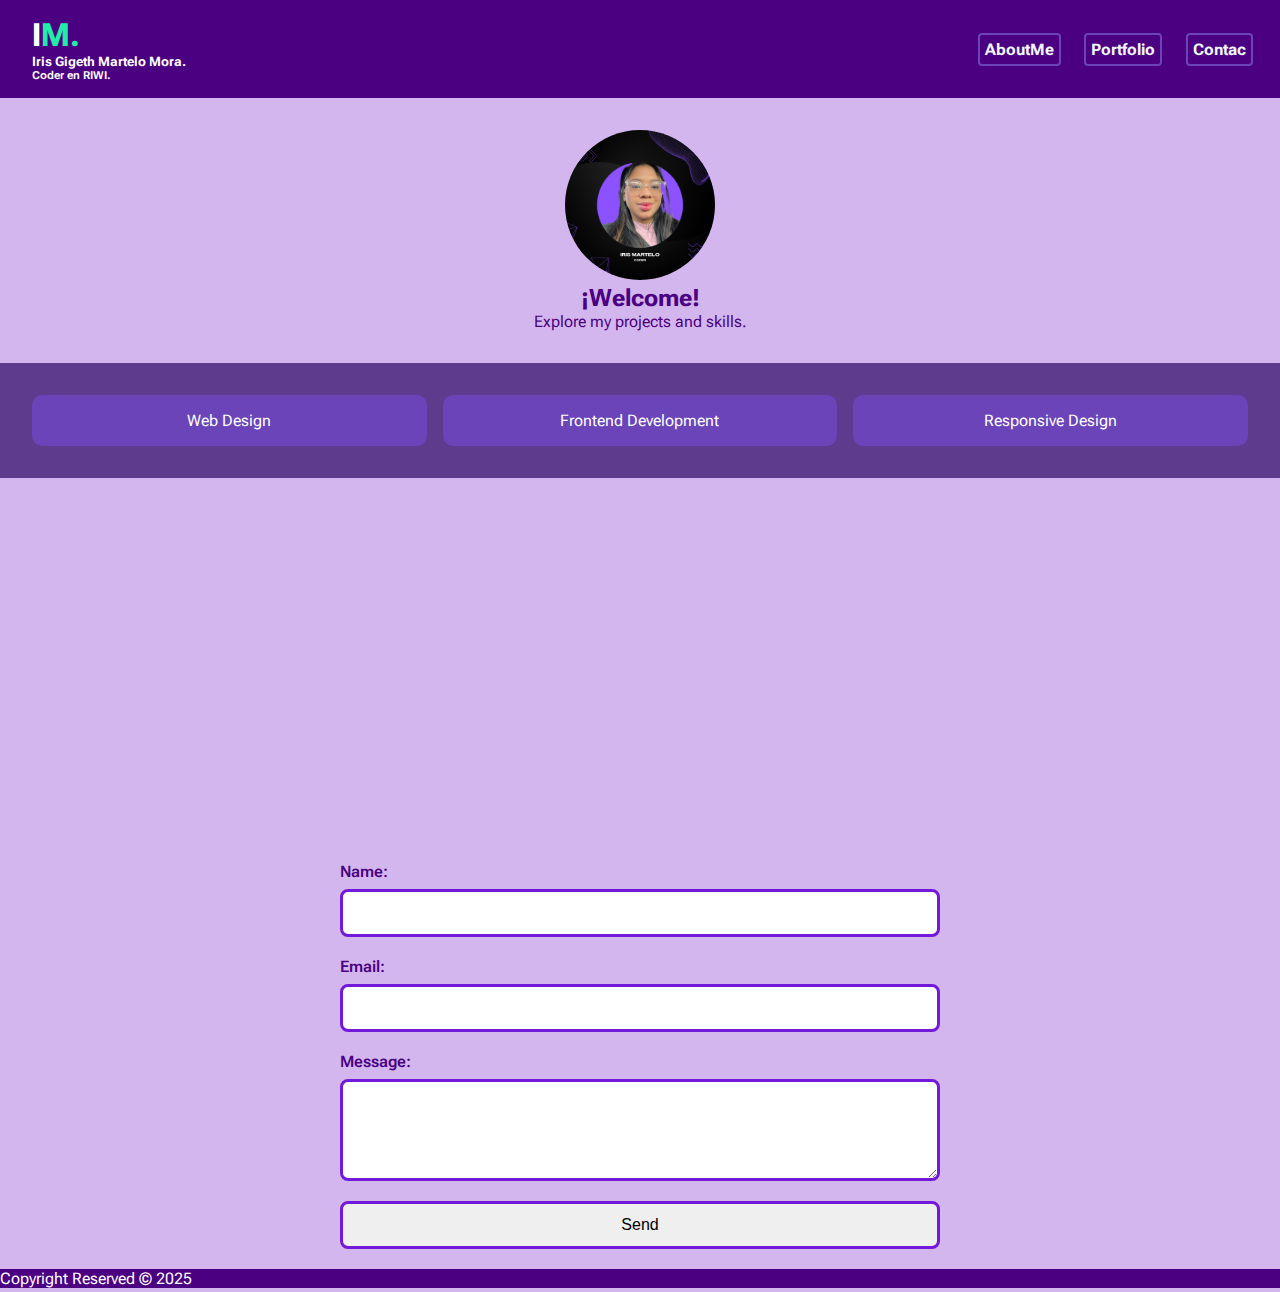
<file: Final_Training_html/pages/index.html>
<!DOCTYPE html>
<html lang="es">
<head>
    <meta charset="UTF-8">
    <meta name="viewport" content="width=device-width, initial-scale=1.0">
    <title>Principal Page</title>
    <link rel="stylesheet" href="./../assets/styles.css">
</head>
<body>
    <header>
        <nav class="navbar">
            <div class="brand">
                <h1>I<span>M.</span></h1>
                <h5>Iris Gigeth Martelo Mora.</h5>
                <h6>Coder en RIWI.</h6>
            </div>
            <ul class="menu">
                <li><a href="./about.html">AboutMe</a></li>
                <li><a href="./portfolio.html">Portfolio</a></li>
                <li><a href="#contacto">Contac</a></li>
            </ul>
        </nav>
    </header>

    <main>
        <section class="perfil">
            <img class="avatarPicture" src="./../visual/img/Iris_Martelo.png" alt="Foto de perfil">
            <h2>¡Welcome!</h2>
            <p>Explore my projects and skills.</p>
        </section>

        <section class="servicios">
            <article class="servicio">Web Design</article>
            <article class="servicio">Frontend Development</article>
            <article class="servicio">Responsive Design</article>
        </section>
    </main>
        <section class="cotacme" >
                    <form action="/send" method="post" id="contacme">
                        <label for="name">Name:</label>
                        <input type="text" id="name" name="name" required>

                        <label for="email">Email:</label>
                        <input type="email" id="email" name="email" required>

                        <label for="message">Message:</label>
                        <textarea id="message" name="message" rows="4" required></textarea>
                        <input type="submit" value="Send">
                    </form>
         </section>
    <footer id="contacto">
        <p>Copyright Reserved &copy; 2025</p>
    </footer>
</body>
</html>
</file>
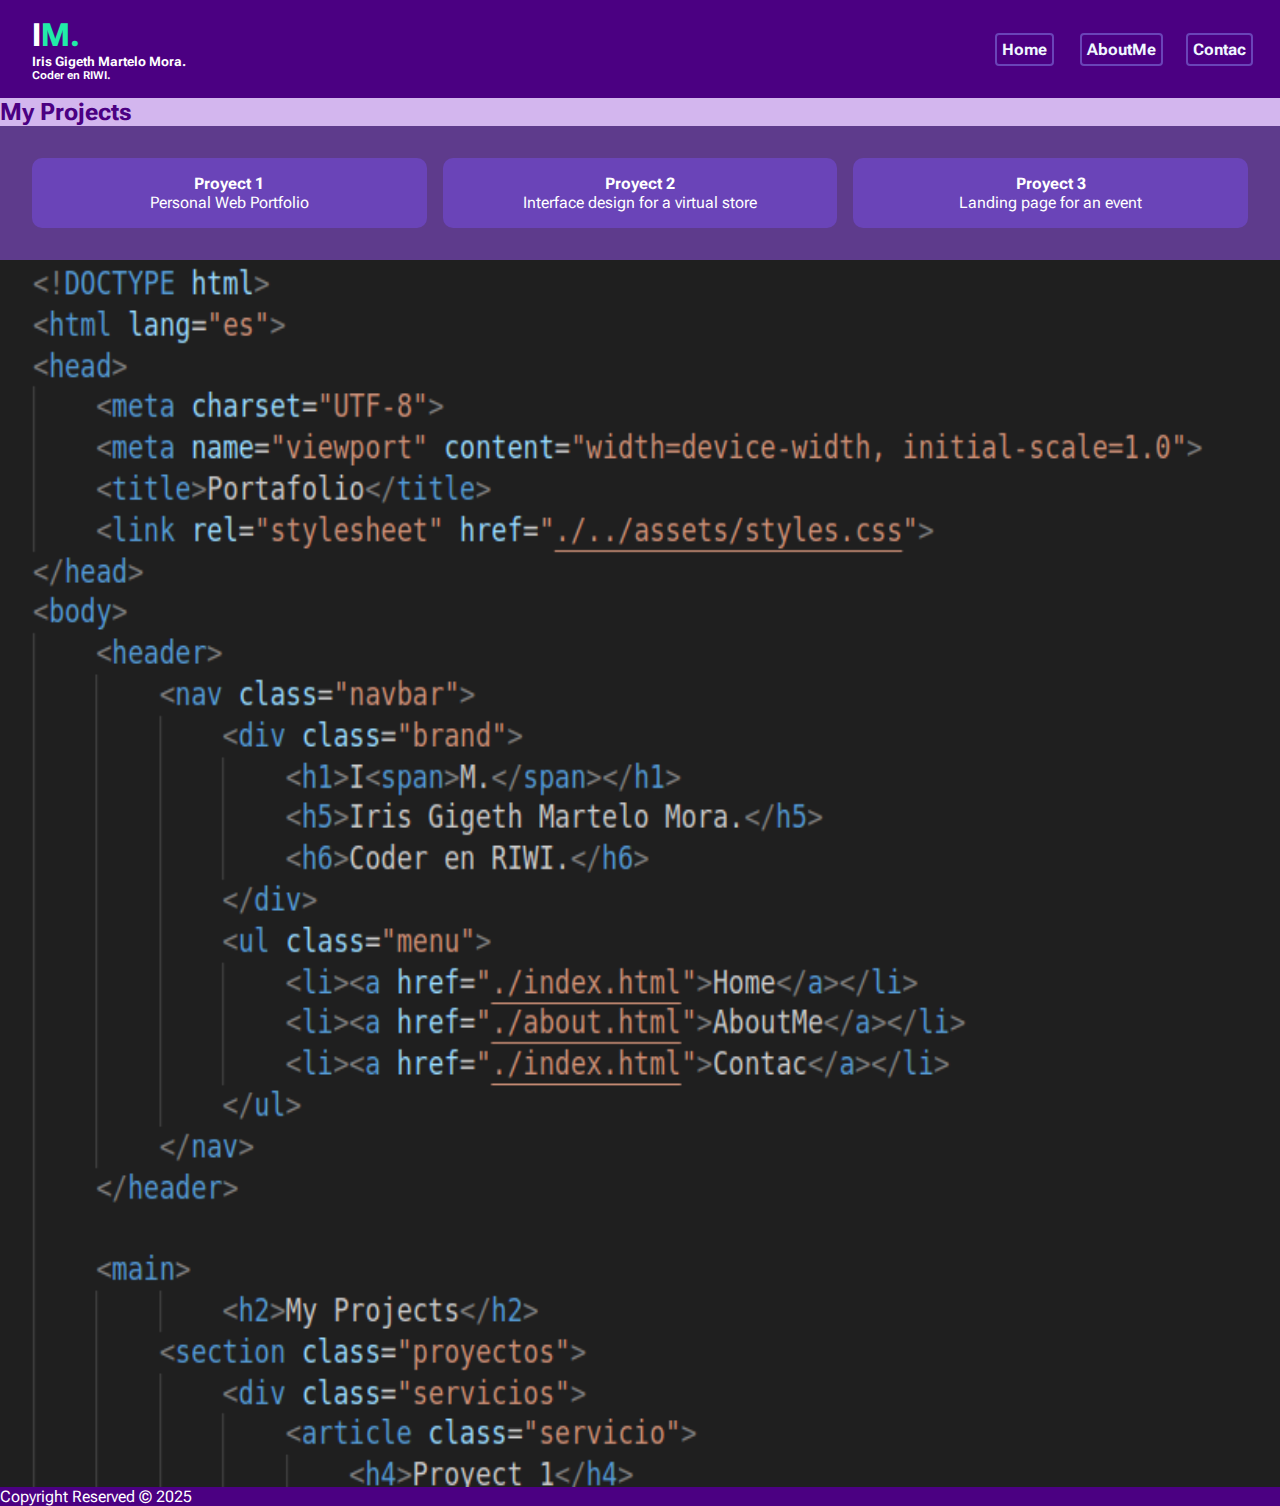
<file: Final_Training_html/pages/portfolio.html>
<!DOCTYPE html>
<html lang="es">
<head>
    <meta charset="UTF-8">
    <meta name="viewport" content="width=device-width, initial-scale=1.0">
    <title>Portafolio</title>
    <link rel="stylesheet" href="./../assets/styles.css">
</head>
<body>
    <header>
        <nav class="navbar">
            <div class="brand">
                <h1>I<span>M.</span></h1>
                <h5>Iris Gigeth Martelo Mora.</h5>
                <h6>Coder en RIWI.</h6>
            </div>
            <ul class="menu">
                <li><a href="./index.html">Home</a></li>
                <li><a href="./about.html">AboutMe</a></li>
                <li><a href="./index.html">Contac</a></li>
            </ul>
        </nav>
    </header>

    <main>
            <h2>My Projects</h2>
        <section class="proyectos">
            <div class="servicios">
                <article class="servicio">
                    <h4>Proyect 1</h4>  
                    <p>Personal Web Portfolio</p>
                </article>
                <article class="servicio">
                    <h4>Proyect 2</h4>
                    <p>Interface design for a virtual store</p>
                </article>
                <article class="servicio">
                    <h4>Proyect 3</h4>
                    <p>Landing page for an event</p>
                </article>
            </div>
        </section>
    </main>
</div>
</div>
    <div class="slider-container">  
        <img
            class="slider-item"
            src="./../visual/portfolio.png">
        <img
            class="slider-item"
            src="./../visual/proyectinbio.png"
        />
        <img
            class="slider-item"
            src="./../visual/python.png"
        />
</div>  
    <footer id="contacto">
        <p>Copyright Reserved &copy; 2025</p>
    </footer>
</body>
</html>
</file>
<file: Final_Training_html/assets/styles.css>
/* Importar fuente */
@import url('https://fonts.googleapis.com/css2?family=Roboto+Flex:opsz,wght@8..144,100..1000&display=swap');

/* CSS GENERAL */
* {
    margin: 0;
    padding: 0;
    box-sizing: border-box;
}

body {
    font-family: 'Roboto Flex', sans-serif;
    background-color: rgb(211, 182, 238);
    color: #fff;
    min-height: 100%;
    position: relative;
}

/*_________________________PARA NUESTRA BARRA DE NAVEGACION____________________________________________*/
.navbar {
    display: flex;
    justify-content: space-between;
    align-items: center;
    padding: 1em 2em;
    background-color: #4b0082;
}

.brand span {
    color: rgb(33, 236, 168);
}

.menu {
    display: flex;
    gap: 1.5em;
    list-style: none;
}

.menu a {
    color: aliceblue;
    text-decoration: none;
    font-weight: bold;
}

.menu a:hover {
    background-color: aqua;
    color: blueviolet;
    transition: ease-in 0.3s;
}

h2 {
   color: #4b0082;
}
h1 {
    margin-left: auto;
}

/*_________________________PERFIL_____________________________________________________________________*/
.perfil {
    text-align: center;
    margin: 2em 0;
    color: #4b0082;
}

.avatarPicture {
    width: 150px;
    height: auto;
    border-radius: 50%;
}

/*_________________________PARA NUESTROS SERVICIOS CON CSS EN GRID____________________________________*/
.servicios {
    display: grid;
    grid-template-columns: repeat(auto-fit, minmax(200px, 1fr));
    gap: 1em;
    padding: 2em;
    background-color: #5e3b8c;
}

.servicio {
    background-color: #6a44b8;
    padding: 1em;
    border-radius: 10px;
    text-align: center;
}

/*__________________________PARA NUESTRAS HABILIDADES EN EL ABOUT ME, DOCUMENTO LLAMADO ABOUT________*/
.skills{
    display: flex;
    align-items:stretch;
    gap: 6rem;
    justify-content: center;
    margin-top: 2%;
}
.my_skills {
    box-shadow: 5px 5px 5px 5px #ca99ed;
    border-radius: 8px;
    background-color: #b778e3;
    padding: 5%;
    width: 20%;
}

.soft_skills {
    box-shadow: 0 5px 5px 5px #ca99ed;
    border-radius: 8px;
    background-color: #b778e3;
    padding: 5%;
    width: 20%;
}

/*__________________________PARA NUESTRO LABEL TAMBIEN LLAMADO NUESTRO CONTACME______________________*/
form {
    max-width: 600px;
    margin: 0 auto;
    display: flex;
    flex-direction: column;
}

form label {
    margin-bottom: 8px;
    font-weight: 600;
    color: #4b0082;
}

/*_________________________PARA NUESTRO SCROLL EN LA PAG PORTAFOLIO__________________________________*/
.slider-container {
  display: flex;
  width: auto;
  height: auto;
  overflow-x: scroll;
}

.slider-container img {
  flex: 0 0 100%;
  width: 100%;
  object-position: 31%;
  animation: slider-itemAnimation 10s infinite linear;
}

/*_________________________________________________________________________________________________________________________*/

form input,
form textarea {
    margin-bottom: 20px;
    padding: 12px;
    border: 3px solid #7319d9;
    border-radius: 8px;
    font-size: 16px;
}

/*________________________AJUSTE PARA EL VIDEO EN EL ABOUT ME_________________________________*/
video {
    width: 70%;
    height: 50%;
    justify-content: center;
    margin-top: 4%;
    margin-left: 15%;
    border-radius: 1%;
    box-shadow: 2px 3px 3px 5px #c09cd9;
}

/*
__________________________MARGENES DEL CONTACTO EN EL ARCHIVO INDEX___________________________*/
.cotacme {
    margin-top: 30%;
}

/*________________________EDICION PARA LOS LINKS EN EL ABOUT ME______________________________*/
a{
    color: #4b0082; 
    padding: 5px;
    margin-top: 5%;
    margin-left: 7%;
    border: #6a44b8 solid 2px;
    border-radius: 4px;
}

/*_________________________FOOTER____________________________________________________________*/
footer {
    display: flexbox;
    gap: 2em;
    background-color: #4b0082;
}

/*_________________________CSS PARA LOS LINK DE ABOUT ME_____________________________________ */
.Links {
    animation: Links 1s steps(5, start) infinite;
    -webkit-animation: Links 1s steps(5, start) infinite; 

    display: flex;
    justify-content: space-around;
    text-transform:uppercase;
}

/*_________________________ANIMACIONES_______________________________________________________*/
@keyframes  Links{
    0% { opacity: 1; }
    50% { opacity: 0; }
    100% { opacity: 1; }

}    
@keyframes slider-itemAnimation {
    0% {
        transform: translateX(0%);
    }    
    25% {
        transform: translateX(-100%);
    }    
    50% {
        transform: translateX(-200%);
    }    
    75% {
        transform: translateX(-300%);
    }    
    100% {
        transform: translateX(0%);
    }    
}    


/*_____________________________________________RESPONSIVOS______________________________________________________________*/

/* MEDIA QUERY PARA PANTALLAS GRANDES */

@media (min-width: 1025px) {
  body {
    font-size: 16px;
  }
  .imagen-grande {
    width: 50%;  /* Hace que la imagen ocupe el 50% del ancho de la pantalla */
  }
  footer {
    margin-block-end: auto;
    flex-direction: column; /* a columnas*/
    align-items: flex-end;
    }
    .Links {
        text-size-adjust: auto;
    }

}
/* MEDIA QUERY PARA PANTALLAS MAS PEQUEÑAS */
@media (max-width: 768px) and (max-width: 1024px)  {

    body {
    font-size: 15px;
  }
    .navbar {
        display: flex;
    }
    
    .menu {
        flex-direction: column;
        gap: 0.5em;
    }
    
    .servicios {
        grid-template-columns: 1fr;
    }

    footer {
        margin-block-end: auto;
        flex-direction: column; /* Cambiamos a una estructura de una sola columna */
        align-items: flex-end;
    }
    
    .Links {
        text-size-adjust: auto;
    }
}
</file>
